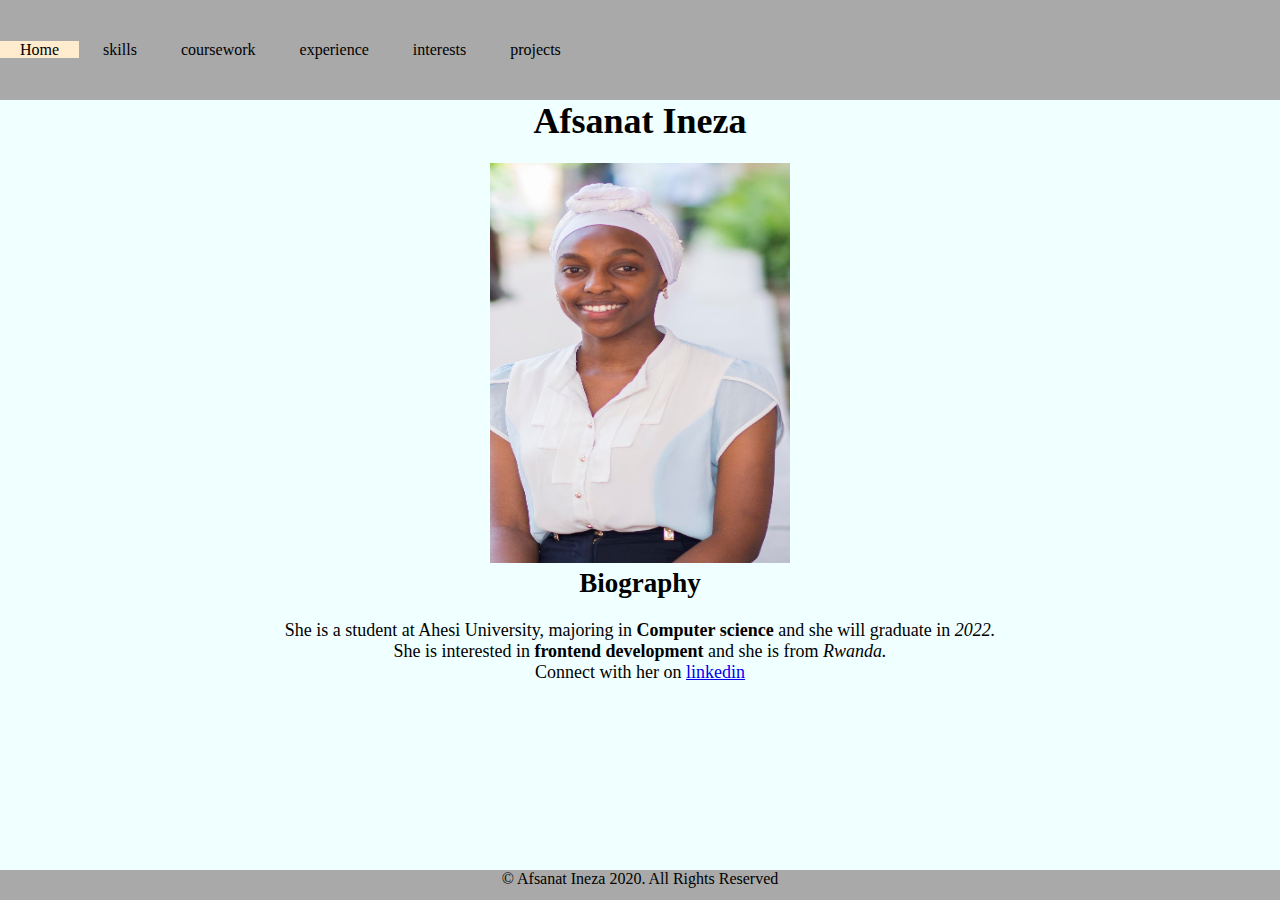
<file: index.html>
<!DOCTYPE html>
<html lang="en">
<head>
    <meta charset="UTF-8">
    <meta name="viewport" content="width=device-width, initial-scale=1.0">
    <title>Afsanat ineza's portofolio</title>
    <style> 
        #footer { 
            position: fixed; 
            text-align: center;
            bottom: 0; 
            width: 100%; 
            height: 30px; 
            background:darkgray; 
        } 
    </style> 
    <link rel= "stylesheet" href="style.css">
</head>
<body>
    <nav>
    <ul class="nav">
        <li><a class= "highlighted" href= "index.html">Home</a></li>
        <li><a  href= "skills.html">skills</a></li>
        <li><a href= "coursework.html">coursework</a></li>
        <li><a href= "experience.html">experience</a></li>
        <li><a  href= "interests.html">interests</a></li>
        <li><a href= "projects.html">projects</a></li>
    </ul>
</nav>

<div style="text-align: center; font-size: large;">
    <h1>Afsanat Ineza</h1><br>
    <p>
<img src="image/prof.png" alt="picture" width="300" height="400">
    </p>

        <h2>Biography</h2><br>

        <p>
        She is a student at Ahesi University, majoring in <strong>Computer science</strong> and she will graduate in <em>2022.</em><br>
        She is interested in <strong>frontend development</strong> and she is from <em>Rwanda.</em><br>
        Connect with her on <a href="https://www.linkedin.com/in/afsanat-ineza-a2602b172">linkedin</a>
    </p>
</div>
    
</body>

<div id="footer">&copy; Afsanat Ineza 2020. All Rights Reserved </div> 
</html>
</file>
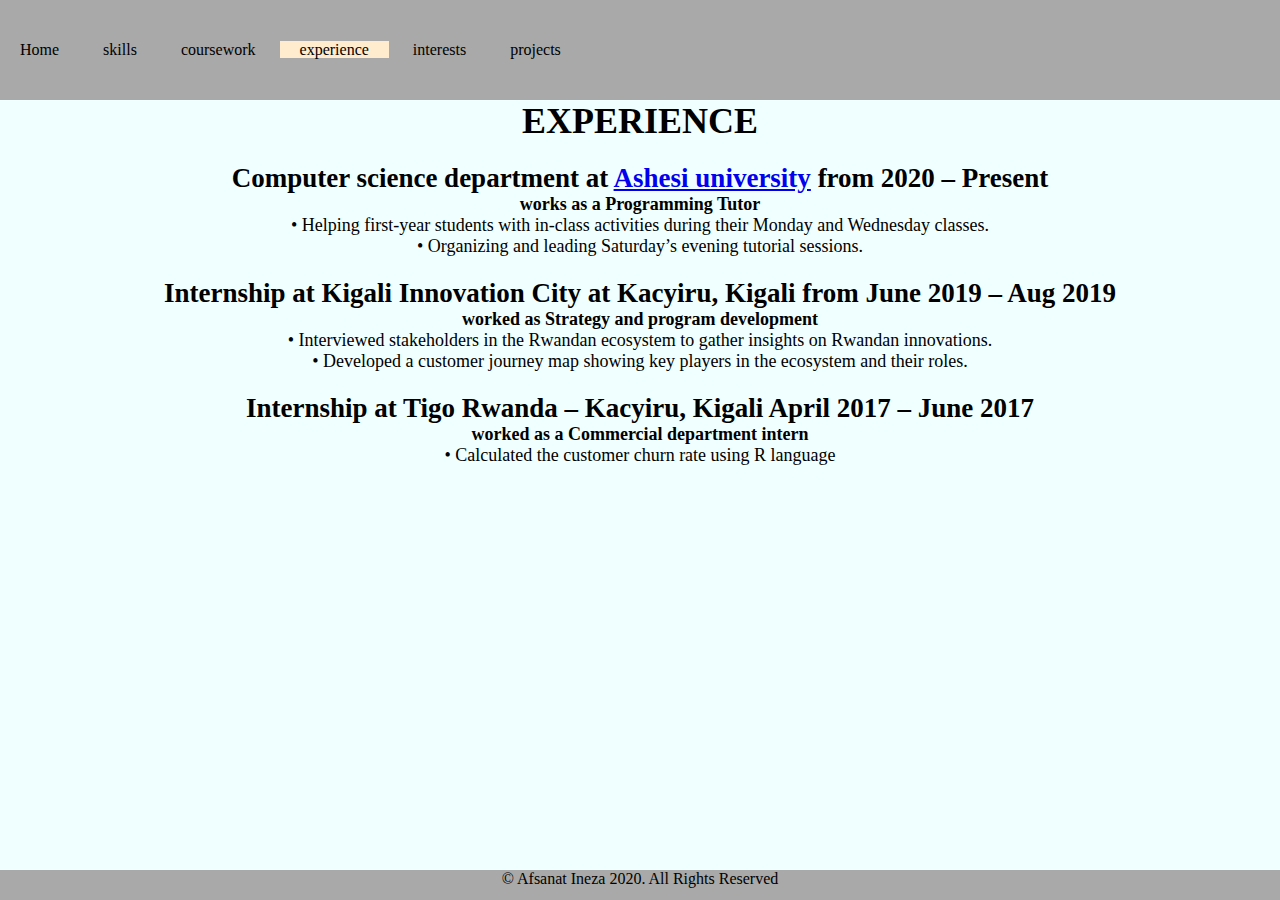
<file: experience.html>
<!DOCTYPE html>
<html lang="en">
<head>
    <meta charset="UTF-8">
    <meta name="viewport" content="width=device-width, initial-scale=1.0">
    <title>Experience page</title>
    <style> 
        #footer { 
            position: fixed;
            text-align: center; 
            bottom: 0; 
            width: 100%; 
            height: 30px; 
            background:darkgray; 
        } 
    </style> 
    <link rel= "stylesheet" href="style.css">
</head>
<body>
    <nav>
        <ul class="nav">
            <li><a href= "index.html">Home</a></li>
            <li><a  href= "skills.html">skills</a></li>
            <li><a  href= "coursework.html">coursework</a></li>
            <li><a class= "highlighted" href= "experience.html">experience</a></li>
            <li><a  href= "interests.html">interests</a></li>
            <li><a href= "projects.html">projects</a></li>
        </ul>
    </nav>

    <div style="text-align: center;font-size: large;">
    <h1>EXPERIENCE</h1><br>
    <p>
        <h2>Computer science department at <a href="https://www.ashesi.edu.gh/about.html">Ashesi university</a>  from 2020 – Present</h2>
           <strong>works as a Programming Tutor</strong><br>
            • Helping first-year students with in-class activities during their Monday and Wednesday classes.<br>
            • Organizing and leading Saturday’s evening tutorial sessions.<br><br>

            <h2>Internship at Kigali Innovation City at Kacyiru, Kigali from June 2019 – Aug 2019</h2>
            <strong>worked as Strategy and program development</strong><br>
            • Interviewed stakeholders in the Rwandan ecosystem to gather insights on Rwandan innovations.<br>
            • Developed a customer journey map showing key players in the ecosystem and their roles.<br><br>

            <h2>Internship at Tigo Rwanda – Kacyiru, Kigali April 2017 – June 2017</h2>
            <strong>worked as a Commercial department intern</strong><br>
            • Calculated the customer churn rate using R language <br><br>
    </p>
</div>

    <div id="footer">&copy; Afsanat Ineza 2020. All Rights Reserved </div> 
</body>
</html>
</file>
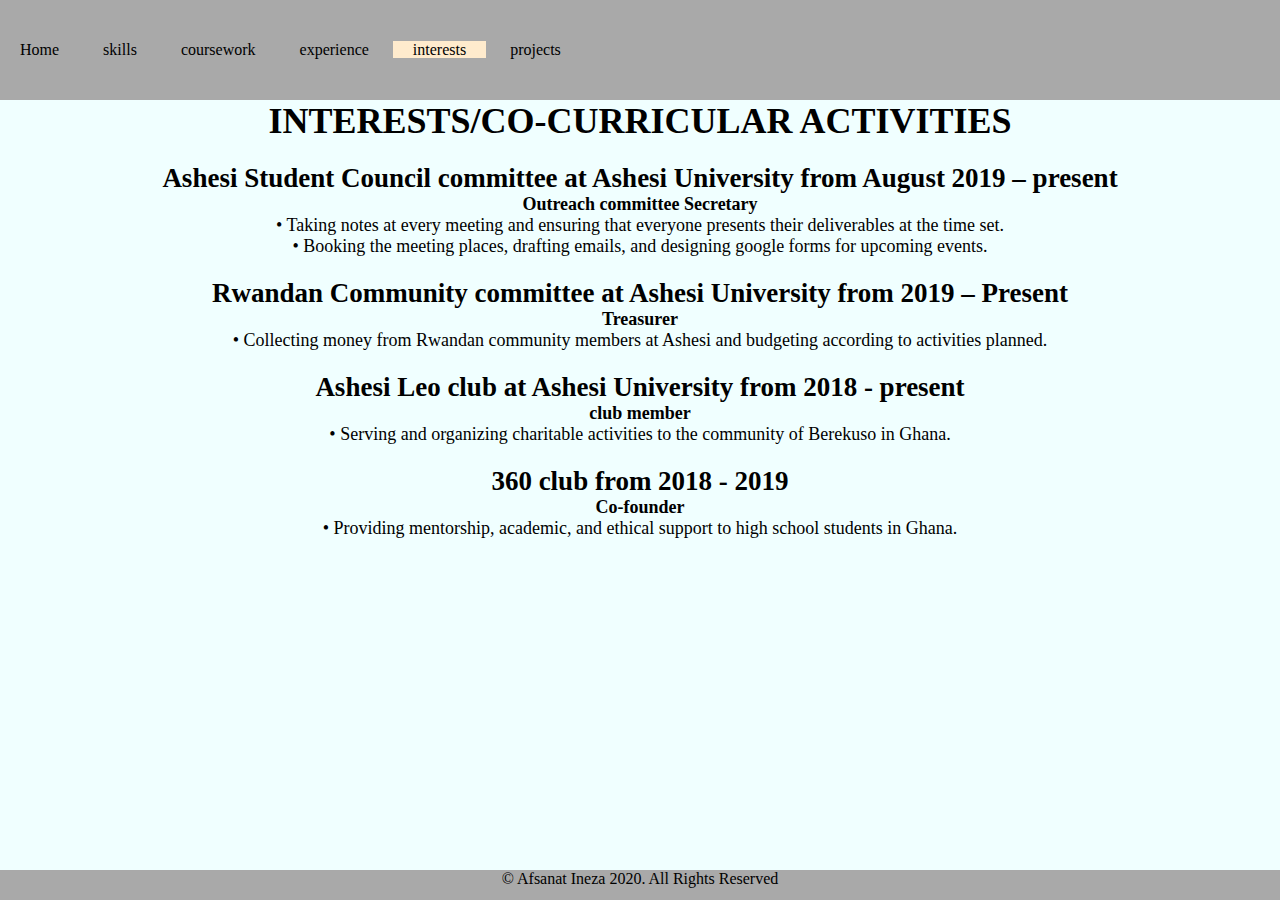
<file: interests.html>
<!DOCTYPE html>
<html lang="en">
<head>
    <meta charset="UTF-8">
    <meta name="viewport" content="width=device-width, initial-scale=1.0">
    <title>Interests page</title>
    <style> 
        #footer { 
            position: fixed; 
            text-align: center;
            bottom: 0; 
            width: 100%; 
            height: 30px; 
            background:darkgray; 
        } 
    </style> 
    <link rel= "stylesheet" href="style.css">
</head>
<body>
    <nav>
        <ul class="nav">
            <li><a href= "index.html">Home</a></li>
            <li><a  href= "skills.html">skills</a></li>
            <li><a  href= "coursework.html">coursework</a></li>
            <li><a href= "experience.html">experience</a></li>
            <li><a class= "highlighted" href= "interests.html">interests</a></li>
            <li><a href= "projects.html">projects</a></li>
        </ul>
    </nav>
    <div style="text-align: center;font-size: large;">
    <h1>INTERESTS/CO-CURRICULAR ACTIVITIES</h1><br>
        <h2>Ashesi Student Council committee at Ashesi University from August 2019 – present</h2>
        <strong>Outreach committee Secretary</strong><br>
        <p>• Taking notes at every meeting and ensuring that everyone presents their deliverables at the time set.<br>
            • Booking the meeting places, drafting emails, and designing google forms for upcoming events.<br><br>
        </p>

<h2>Rwandan Community committee at Ashesi University from 2019 – Present</h2>
<strong>Treasurer</strong><br>
<p>
    • Collecting money from Rwandan community members at Ashesi and budgeting according to activities
    planned.<br><br>
</p>

<h2>Ashesi Leo club at Ashesi University from 2018 - present</h2>
<strong>club member</strong><br>
<p>
    • Serving and organizing charitable activities to the community of Berekuso in Ghana.<br><br>

</p>

<h2>360 club from 2018 - 2019</h2>
<strong>Co-founder</strong><br>
<p>
    • Providing mentorship, academic, and ethical support to high school students in Ghana. <br>
</p>
</div>
<div id="footer">&copy; Afsanat Ineza 2020. All Rights Reserved </div> 
</body>
</html>
</file>
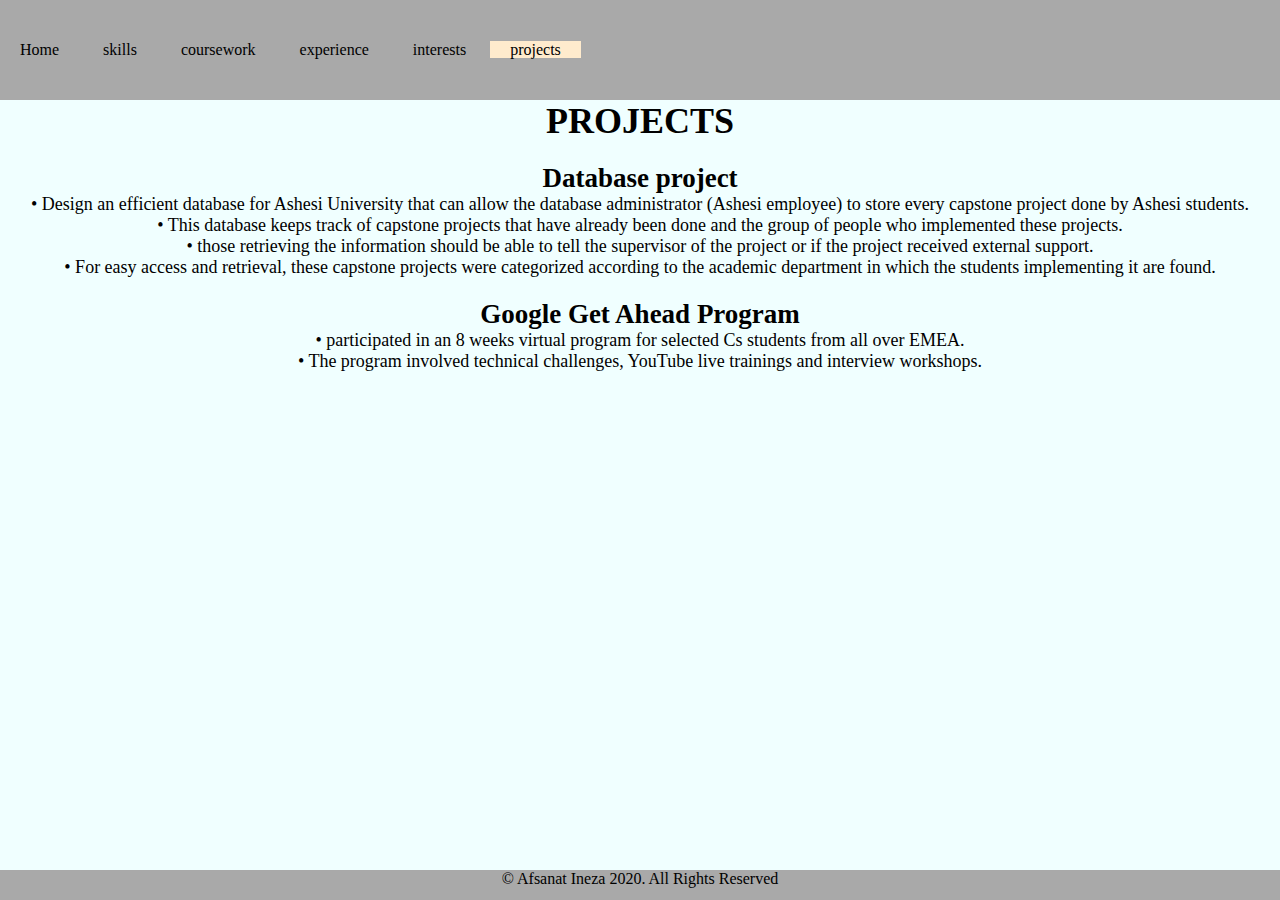
<file: projects.html>
<!DOCTYPE html>
<html lang="en">
<head>
    <meta charset="UTF-8">
    <meta name="viewport" content="width=device-width, initial-scale=1.0">
    <title>Project page</title>
    <style> 
        #footer { 
            position: fixed; 
            text-align: center;
            bottom: 0; 
            width: 100%; 
            height: 30px; 
            background:darkgray; 
        } 
    </style> 
    <link rel= "stylesheet" href="style.css">
</head>
<body>
    <nav>
        <ul class="nav">
            <li><a href= "index.html">Home</a></li>
            <li><a href= "skills.html">skills</a></li>
            <li><a  href= "coursework.html">coursework</a></li>
            <li><a  href= "experience.html">experience</a></li>
            <li><a href= "interests.html">interests</a></li>
            <li><a class= "highlighted" href= "projects.html">projects</a></li>
        </ul>
    </nav>

    <div style="text-align: center;font-size: large;">
    <h1>PROJECTS</h1><br>
    <h2>Database project</h2>
    <p>
• Design an efficient database for Ashesi University that can allow the database administrator (Ashesi
employee) to store every capstone project done by Ashesi students. <br>
•    This database keeps track of capstone projects that have already been done and the group of people who implemented these projects.<br>
• those retrieving the information should be able to tell the supervisor of the
project or if the project received external support. <br>

• For easy access and retrieval, these capstone projects were categorized according to the academic department in which the
students implementing it are found.<br><br>
    </p>

    <h2>Google Get Ahead Program</h2>
    <p>
        • participated in an 8 weeks virtual program for selected Cs students from all over EMEA.<br>
        • The program involved technical challenges, YouTube live trainings and interview workshops.<br>
    </p>
</div>

    <div id="footer">&copy; Afsanat Ineza 2020. All Rights Reserved </div> 
</body>
</html>
</file>
<file: style.css>
* {
    margin: 0;
    padding: 0;
}

body {
    background-color: azure;
}

nav {
    width: 100%;
    height: 100px;
    background-color: darkgray;
}

ul li {

    list-style: none;
    display: inline-block;
    line-height: 100px; 

}

ul li a {

    text-decoration: none;
    font-size-adjust: 15px;
    font-family: 'Times New Roman', Times, serif;
    color: black;
    padding: 0 20px;
    text-align: centre;
    animation: background-color 0.3s ease;
}

ul li a:hover {

    color:blue;

}

.nav .highlighted {
    background-color:blanchedalmond;
}
</file>
